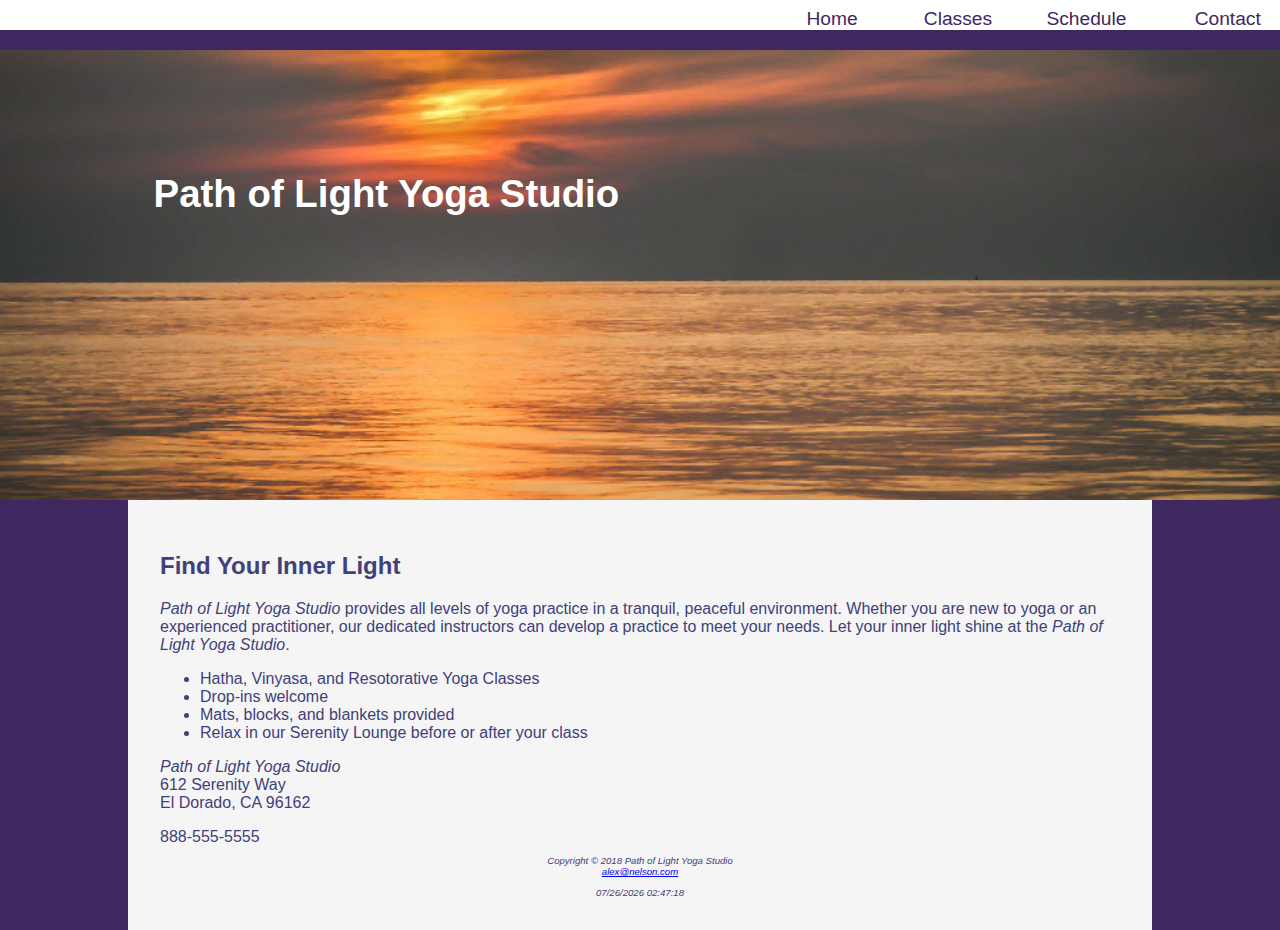
<file: Lab7/index.html>
<!DOCTYPE html>
<html lang="en">
<head>
    <meta charset="UTF-8">
    <meta name="viewport" content="width=device-width, initial-scale=1.0">
    <title>Path of Light Yoga Studio</title>
    <link rel="shortcut icon" href="yoga/lily.ico" type="image/x-icon">
    <link rel="stylesheet" href="css/style.css">
</head>
<body>
    <header class="home">
            <h1>
                <a href="index.html">Path of Light Yoga Studio</a>
            </h1>
    </header>

    <nav>
        <ul>
            <li><a href="index.html">Home</a></li>
            <li><a href="classes.html">Classes</a></li>
            <li> <a href="schedule.html">Schedule</a></li>
            <li><a href="contact.html">Contact</a></li>
        </ul>
    </nav>

    <div id="wrapper">
        <main>
            <h2>Find Your Inner Light</h2>
            <p><span class="studio">Path of Light Yoga Studio</span> provides all levels of yoga practice in a tranquil, peaceful environment. Whether you are new to yoga or an experienced practitioner, our dedicated instructors can develop a practice to meet your needs. Let your inner light shine at the <span class="studio">Path of Light Yoga Studio</span>.</p>
            <ul>
                <li>Hatha, Vinyasa, and Resotorative Yoga Classes</li>
                <li>Drop-ins welcome</li>
                <li>Mats, blocks, and blankets provided</li>
                <li>Relax in our Serenity Lounge before or after your class</li>
                </ul>
    
            <div id="clear">
                <p><span class="studio">Path of Light Yoga Studio</span>
                <br>
                612 Serenity Way
                <br>
                El Dorado, CA 96162</p>
        
                <a id="mobile" href="tel:888-555-5555">888-555-5555</a>
                <span id="desktop">888-555-5555</span>
            </div>
        </main>

        <footer>
            <div>
                <p>Copyright &copy; 2018 Path of Light Yoga Studio
                    <br>
                    <a href="mailto:alex@nelson.com">alex@nelson.com</a>
                </p>
            </div>
            <script>
    
                var date = document.lastModified;
                document.write(date);
                    
            </script>
        </footer>
    </div>
</body>
</html>
</file>
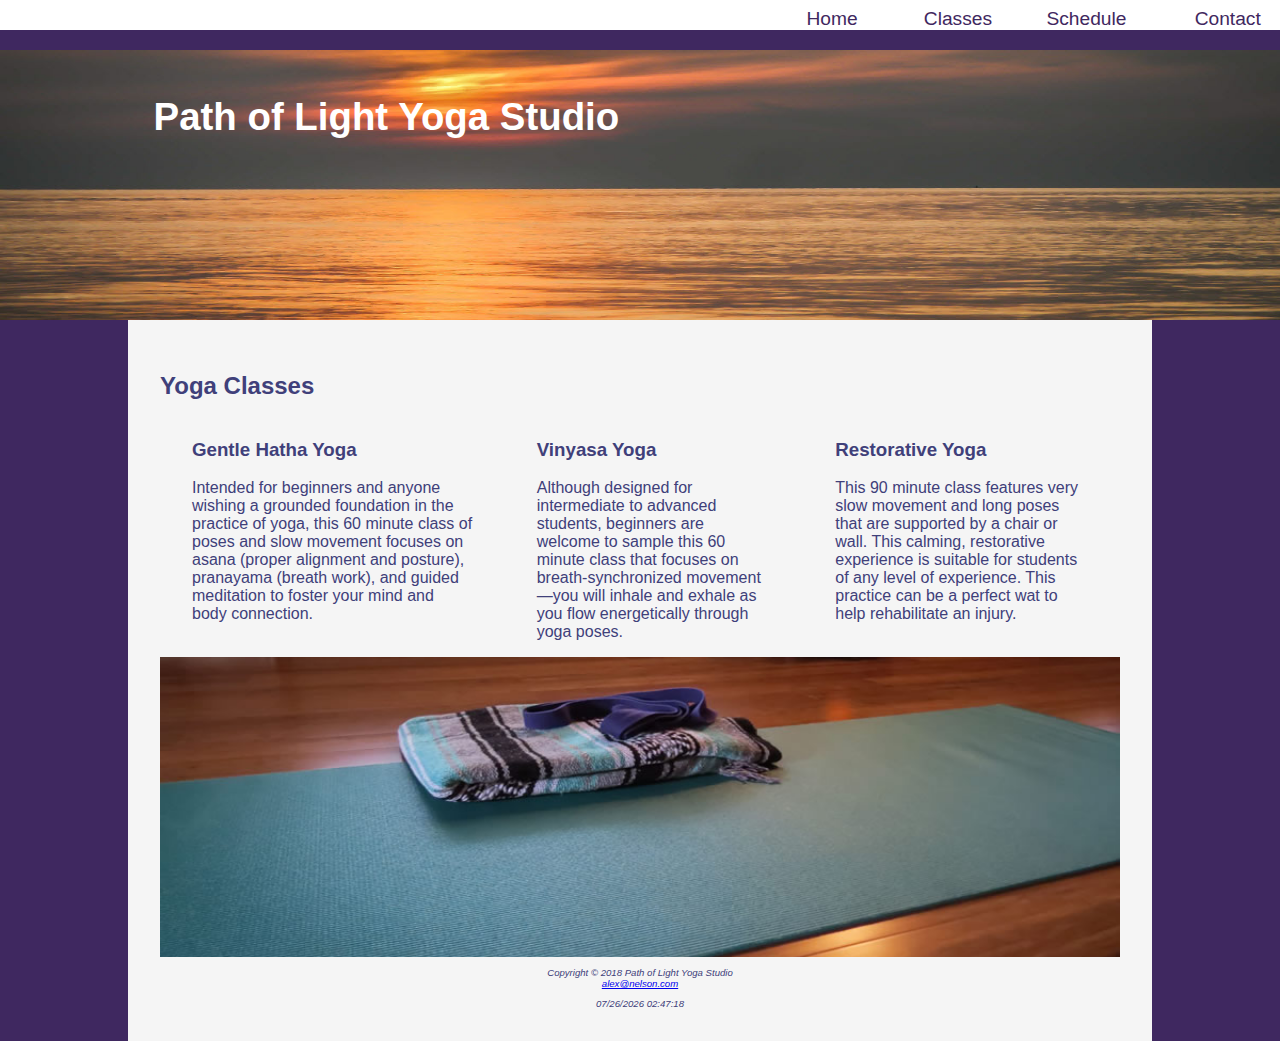
<file: Lab7/classes.html>
<!DOCTYPE html>
<html lang="en">
<head>
    <meta charset="UTF-8">
    <meta name="viewport" content="width=device-width, initial-scale=1.0">
    <title>Path of Light Yoga Studio</title>
    <link rel="stylesheet" href="css/style.css">
</head>
<body>
    <header class="content">
        <h1>
        <a href="index.html">Path of Light Yoga Studio</a>
        </h1>
    </header>

    <nav>
        <ul>
            <li><a href="index.html">Home</a></li>
            <li><a href="classes.html">Classes</a></li>
            <li> <a href="schedule.html">Schedule</a></li>
            <li><a href="contact.html">Contact</a></li>
        </ul>
    </nav>

    <div id="wrapper">
        <main>
            <h2>Yoga Classes</h2>
            <div id="flow">
                <section>
                    <h3>Gentle Hatha Yoga</h3>
                    <p>Intended for beginners and anyone wishing a grounded foundation in the practice of yoga, this 60 minute class of poses and slow movement focuses on asana (proper alignment and posture), pranayama (breath work), and guided meditation to foster your mind and body connection.</p>
                </section>
        
                <section>
                    <h3>Vinyasa Yoga</h3>
                    <p>Although designed for intermediate to advanced students, beginners are welcome to sample this 60 minute class that focuses on breath-synchronized movement&mdash;you will inhale and exhale as you flow energetically through yoga poses.</p>
                </section>
        
                <section>
                    <h3>Restorative Yoga</h3>
                        <p>This 90 minute class features very slow movement and long poses that are supported by a chair or wall. This calming, restorative experience is suitable for students of any level of experience. This practice can be a perfect wat to help rehabilitate an injury.</p>
                </section>
            </div>
    
            <div id="mathero"></div>
        </main>
    
        <footer>
            <div>
                <p>Copyright &copy; 2018 Path of Light Yoga Studio
                    <br>
                    <a href="mailto:alex@nelson.com">alex@nelson.com</a>
                </p>
            </div>
            <script>
    
                var date = document.lastModified;
                document.write(date);
                    
            </script>
        </footer>
    </div>
</body>
</html>
</file>
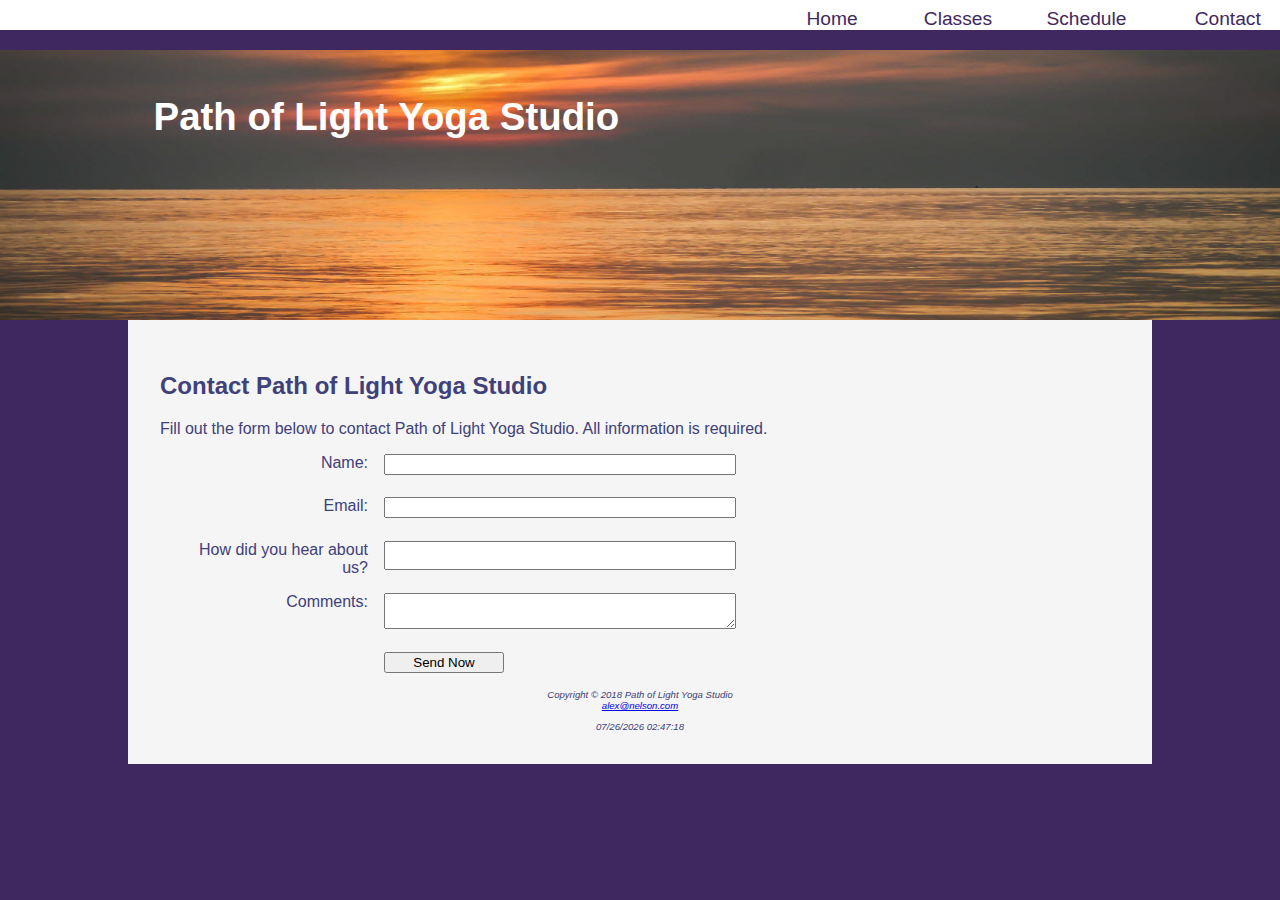
<file: Lab7/contact.html>
<!DOCTYPE html>
<html lang="en">
<head>
    <meta charset="UTF-8">
    <meta name="viewport" content="width=device-width, initial-scale=1.0">
    <title>Path of Light Yoga Studio</title>
    <link rel="stylesheet" href="css/style.css">
</head>
<body>
    <header class="content">
        <h1>
        <a href="index.html">Path of Light Yoga Studio</a>
        </h1>
    </header>

    <nav>
        <ul>
            <li><a href="index.html">Home</a></li>
            <li><a href="classes.html">Classes</a></li>
            <li> <a href="schedule.html">Schedule</a></li>
            <li><a href="contact.html">Contact</a></li>
        </ul>
    </nav>

    <div id="wrapper">
        <main>
            <h2>Contact Path of Light Yoga Studio</h2>

            <p>Fill out the form below to contact Path of Light Yoga Studio. All information is required.</p>

            <form action="https://webdevbasics.net/scripts/yoga.php" method="post" autocomplete="on">
                <label for="myName">Name:</label>
                <input type="text" name="myName" required>

                <label for="myEmail">Email:</label>
                <input type="text" name="myEmail" required>

                <label for="myRefer">How did you hear about us?</label>
                <input type="text" name="myRefer" list="myRefer" required>
                <datalist name="referral" id="myRefer">
                    <option value="Google">Google</option>
                    <option value="Bing">Bing</option>
                    <option value="Facebook">Facebook</option> 
                    <option value="Friend">Friend</option>
                    <option value="Radio Ad">Radio Ad</option>
                </datalist>

                <label for="comments">Comments:</label>
                <textarea name="myComments" id="comments" rows="2" cols="20" required></textarea>
                <br>

                <input type="submit" value="Send Now">
            </form>
        </main>
    
        <footer>
            <div>
                <p>Copyright &copy; 2018 Path of Light Yoga Studio
                    <br>
                    <a href="mailto:alex@nelson.com">alex@nelson.com</a>
                </p>
            </div>
            <script>
    
                var date = document.lastModified;
                document.write(date);
                    
            </script>
        </footer>
    </div>
</body>
</html>
</file>
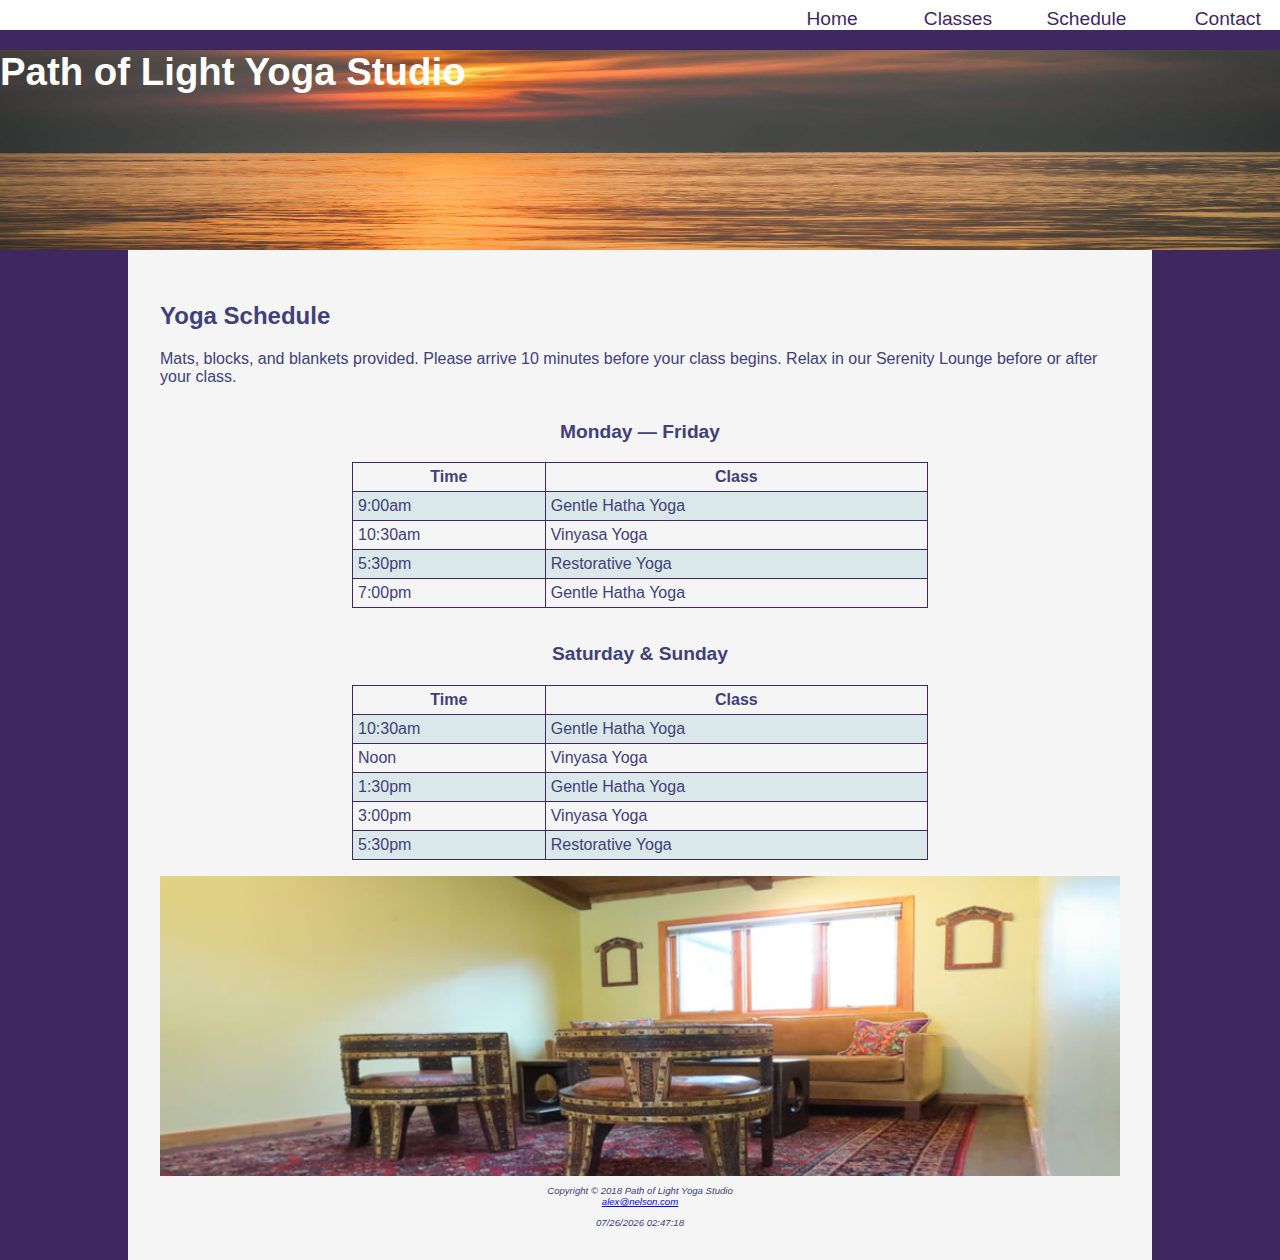
<file: Lab7/schedule.html>
<!DOCTYPE html>
<html lang="en">
<head>
    <meta charset="UTF-8">
    <meta name="viewport" content="width=device-width, initial-scale=1.0">
    <title>Path of Light Yoga Studio</title>
    <link rel="stylesheet" href="css/style.css">
</head>
<body>
    <header>
        <h1>
            <a href="index.html">Path of Light Yoga Studio</a>
        </h1>
    </header>

    <nav>
        <ul>
            <li><a href="index.html">Home</a></li>
            <li><a href="classes.html">Classes</a></li>
            <li> <a href="schedule.html">Schedule</a></li>
            <li><a href="contact.html">Contact</a></li>
        </ul>
    </nav>

    <div id="wrapper">
        <main>
            <h2>Yoga Schedule</h2>
            <p>Mats, blocks, and blankets provided. Please arrive 10 minutes before your class begins. Relax in our Serenity Lounge before or after your class.
            </p>
                
            <table>
                <caption>Monday &mdash; Friday</caption>
                <tr>
                    <th>Time</th>
                    <th>Class</th>
                </tr>
                <tr>
                    <td>9:00am</td>
                    <td>Gentle Hatha Yoga</td>
                </tr>
                <tr>
                    <td>10:30am</td>
                    <td>Vinyasa Yoga</td>
                </tr>
                <tr>
                    <td>5:30pm</td>
                    <td>Restorative Yoga</td>
                </tr>
                <tr>
                    <td>7:00pm</td>
                    <td>Gentle Hatha Yoga</td>
                </tr>
            </table>

            <table>
                <caption>Saturday & Sunday</caption>
                <tr>
                    <th>Time</th>
                    <th>Class</th>
                </tr>
                <tr>
                    <td>10:30am</td>
                    <td>Gentle Hatha Yoga</td>
                </tr>
                <tr>
                    <td>Noon</td>
                    <td>Vinyasa Yoga</td>
                </tr>
                <tr>
                    <td>1:30pm</td>
                    <td>Gentle Hatha Yoga</td>
                </tr>
                <tr>
                    <td>3:00pm</td>
                    <td>Vinyasa Yoga</td>
                </tr>
                <tr>
                    <td>5:30pm</td>
                    <td>Restorative Yoga</td>
                </tr>
            </table>

            <div id="loungehero"></div>
        </main>
    
        <footer>
            <div>
                <p>Copyright &copy; 2018 Path of Light Yoga Studio
                    <br>
                    <a href="mailto:alex@nelson.com">alex@nelson.com</a>
                </p>
            </div>
            <script>
    
                var date = document.lastModified;
                document.write(date);
                    
            </script>
            </footer>
        
    </div>
</body>
</html>
</file>
<file: Lab7/css/style.css>
*{
    box-sizing: border-box;
}
body{
    background-color: #3f2860;
    color: #40407a;
    font-family: Verdana, Arial, sans-serif;
    margin: 0;
}
header{
    background-color: #40407a;
    margin-top: 50px;
    padding-top: auto;
    padding-bottom: 40px;
    background-image: url(../yoga/sunrise.jpg);
    width: 100%;
    min-height: 200px;
    background-size: 100% 100%;
    color: #fff;
    font-size: 90%;

}
header a{
    text-decoration: none;
}
header a:link{
    color: #fff;
}
header a:visited{
    color: #fff;
}
header a:hover{
    color: #edf5f5;
}
nav{
    margin: 0;
    padding-top: 0.5em;
    padding-right: 0;
    width: 100%;
    position: fixed;
    top: 0;
    left: 0;
    z-index: 9999;
    text-align: right;
    background-color: #fff;
}
nav a{
    text-decoration: none;
    display: block;
}
nav a:link{
    color: #3f2860;
}
nav a:visited{
    color: #497777;
}
nav a:hover{
    color: #a26100;
}
nav ul{
    list-style-type: none;
    display: flex;
    flex-wrap: wrap;
    margin: 0;
    font-size: 1.2em;
}
nav li{
    width: 40%;
    padding: 0 1em;
    display: inline;
}
section{
    padding-left: 0.5em;
    padding-right: 0.5em;
}
footer{
    font-size: .60em;
    font-style: italic;
    text-align: center;
}
.studio{
    font-style: italic;
}
.home{
    height: 20vh;
    padding-top: 2em;
    padding-left: 10%;
}
.content{
    height: 20vh;
    padding-top: 2em;
    padding-left: 10%;
}
#wrapper{
    background-color: #f5f5f5;
    padding: 2em;
}
#mathero{
    background-image: url(../yoga/yogamat.jpg);
    height: 300px;
    background-size: cover;
    display: none;
}
#loungehero{
    background-image: url(../yoga/yogalounge.jpg);
    background-repeat: no-repeat;
    height: 300px;
    background-size: cover;
    display: none;
}
#mobile{
    display: inline;
}
#desktop{
    display: none;
}
table{
    margin: 0 auto;
    width: 60%;
    border: 1px solid #3f2860;
    border-collapse: collapse;
    margin-bottom: 1em;
}
td, th{
    padding: 5px;
    border: 1px solid #3f2860;
}
tr:nth-of-type(even){
    background-color: #dbe8e9;
}
caption{
    margin: 1em;
    font-weight: bold;
    font-size: 120%;
}
form{
    display: flex;
    flex-direction: column;
    padding-left: 1em;
    width: 80%;
}
input, textarea{
    margin-bottom: 0.5em;
}
@media(min-width: 600px){
    nav ul{
        display: flex;
        flex-wrap: nowrap;
        justify-content: flex-end;
    }
    nav li{
        width: 7em;
    }
    section{
        padding-left: 2em;
        padding-right: 2em;
    }
    form{
        width: 60%;
        display: grid;
        gap: 1em;
        grid-template-columns: 12em 1fr;
    }
    input[type="submit"]{
        grid-column: 2;
        width: 9em;
    }
    label{
        text-align: right;
    }
    #mathero{
        display: block;
        padding-bottom: 1em;
    }
    #loungehero{
        display: block;
        padding-bottom: 1em;
    }
    #flow{
        display: flex;
        flex-direction: row;
    }
    #mobile{
        display: none;
    }
    #desktop{
        display: inline;
    }
}
@media(min-width: 1024px){
    header{
        font-size: 120%;
    }
    .home{
        height: 50vh;
        padding-top: 5em;
        padding-left: 8em;
    }
    .content{
        height: 30vh;
        padding-top: 1em;
        padding-left: 8em;
    }
    #wrapper{
        margin: auto;
        width: 80%;
    }
}
</file>
